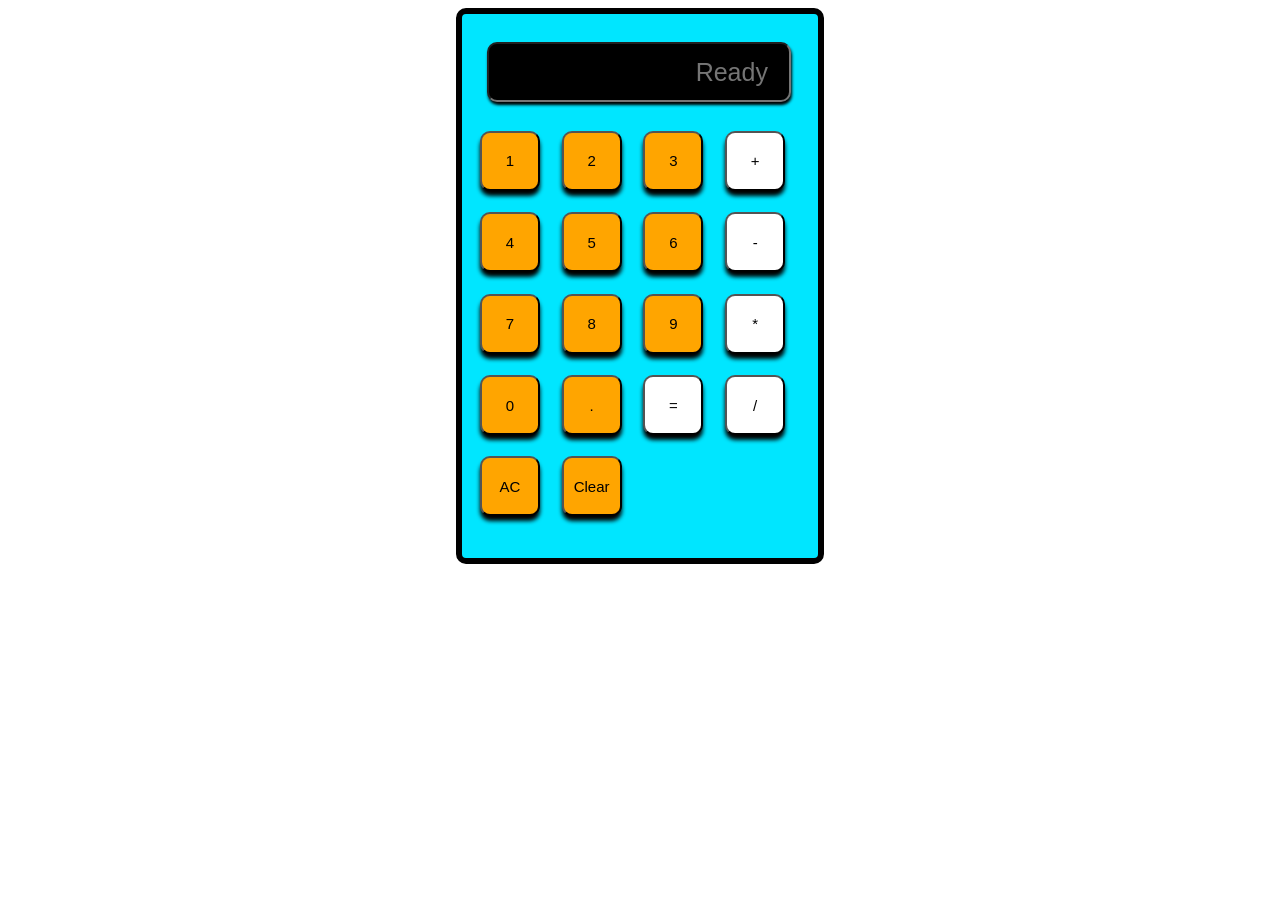
<file: index.html>
<!DOCTYPE html>
<html>

<head>
    <title>Calculator</title>
    <link rel="stylesheet" href="style.css">
    <script src="https://ajax.googleapis.com/ajax/libs/jquery/2.1.3/jquery.min.js"></script>
    <script>
    var number_array = ['', ''];
    var calculate_array = ['', ''];
    var number_index = 0;
    var operator = '';
    var decimal_clicked = false;
    var answer = 0;
    var did_calculate = false;
    var number_clicked = false;
    var calculation_done = false;

    function input_digit(typed_number) {
        if (did_calculate) {
            clear_data();
            did_calculate = false;
        }
        calculate_array[number_index] = calculate_array[number_index] + typed_number;
        update_display();
        console.log("calculate_array : ", calculate_array);
        number_clicked = true;
        calculation_done=true;

    }

    function update_display() {
        $("#inputdisplay").val(calculate_array.join(''));
    }

    function decimal(typed_number) {
        if (decimal_clicked == false) {
            calculate_array[number_index] = calculate_array[number_index] + typed_number;
            update_display();
            decimal_clicked = true;
        }
    }

    function operator_pressed() {
        number_index += 1;
        calculate_array[number_index] = operator;
        number_index += 1;
        calculate_array[number_index] = '';
        decimal_clicked = false;
        did_calculate = false;
        update_display();
        number_clicked = false;
        calculation_done = true;
    }

    function addition() {
        if (calculate_array[0] == '' && calculate_array[1] == '') {
            return;
        }
        if (number_clicked == false) {
            return;
        }

        operator = '+';
        operator_pressed();
    }

    function subtraction() {
        if (calculate_array[0] == '' && calculate_array[1] == '') {
            return;
        }
        if (number_clicked == false) {
            return;
        }

        operator = '-';
        operator_pressed();
    }

    function multiply() {
        if (calculate_array[0] == '' && calculate_array[1] == '') {
            return;
        }
        if (number_clicked == false) {
            return;
        }

        operator = '*';
        operator_pressed();

    }

    function divide() {
        if (calculate_array[0] == '' && calculate_array[1] == '') {
            return;
        }
        if (number_clicked == false) {
            return;
        }

        operator = '/';
        operator_pressed();
    }

    function equalPressed() {
        if (calculate_array[0] == '') {
            return;
        }
        if(calculation_done == false){
            return;
        }
        for (var i = 0; i < calculate_array.length; i++) {
            if (calculate_array[i] == '*' || calculate_array[i] == '/') {

                if (calculate_array.length == 3 && calculate_array[2] == '') {
                    calculate_array[2] = calculate_array[0];
                }
                else if (calculate_array[number_index] == '') {
                    calculate_array.splice(number_index - 1, 2);
                    update_display();
                }

                operator = calculate_array[i];
                number_array[0] = parseFloat(calculate_array[i - 1]);
                number_array[1] = parseFloat(calculate_array[i + 1]);
                if(operator == '/' && number_array[1] == 0){
                    $('#inputdisplay').val('error: cannot divide by 0')
                }
                calculate();
                calculate_array[i - 1] = answer;
                console.log(answer);
                calculate_array.splice(i, 2);
                i = 0;

            }
        }
        for (var i = 0; i < calculate_array.length; i++) {
            if (calculate_array[i] == '+' || calculate_array[i] == '-') {

                if (calculate_array.length == 3 && calculate_array[2] == '') {
                    calculate_array[2] = calculate_array[0];
                }
                if (calculate_array[number_index] == '') {
                    calculate_array.splice(number_index - 1, 2);
                    update_display();
                }
    
                operator = calculate_array[i];
                number_array[0] = parseFloat(calculate_array[i - 1]);
                number_array[1] = parseFloat(calculate_array[i + 1]);
                calculate();
                calculate_array[i - 1] = answer;
                calculate_array.splice(i, 2);
                number_array[0] = '';
                number_array[1] = '';
                i = 0;

            }


        }

        result = calculate_array[0];
        $('#inputdisplay').val($('#inputdisplay').val() + ' ' + '=' + ' ' + result)
        number_index = 0;
        calculate_array[0] = '' + calculate_array[0];
        number_clicked = true;
        calculation_done = false;
    }

    function calculate() {
        if (calculate_array[0] == '' && calculate_array[1] == '') {
            return;
        }

        switch (operator) {
            case '+':
                answer = number_array[0] + number_array[1];
                break;


            case '-':
                answer = number_array[0] - number_array[1];
                break;
            case '*':
                answer = number_array[0] * number_array[1];
                break;
            case '/':
                answer = number_array[0] / number_array[1];
                break;
            default:
        }

        //update the display
        console.log(answer)
        did_calculate = true;
        return answer;


    }


    function clear_array() {
        if (calculate_array[number_index] == '') {
            calculate_array.splice(number_index - 1, 2)
            number_index = calculate_array.length - 1;
            number_clicked = true;
            update_display();
        } else {
            calculate_array.pop();
            calculate_array.push('');
            update_display();
            decimal_clicked=false;
        }

    }

    function clear_data(clear_display) {
        console.log("clear data called");
        if (typeof clear_display == 'undefined') {
            clear_display = false;
        }
        calculate_array = ['', ''];
        number_index = 0;
        decimal_clicked = false;
        answer = 0;
        if (clear_display) {
            $("#inputdisplay").val(0)
        }
    }
    </script>
</head>

<body>
    <div>
        <input id="inputdisplay" placeholder="Ready">
        <br>
        <button type="button" onclick="input_digit(1)">1</button>
        <button type="button" onclick="input_digit(2)">2</button>
        <button type="button" onclick="input_digit(3)">3</button>
        <button class="operator" type="button" onclick="addition()">+</button>
        <br>
        <button type="button" onclick="input_digit(4)">4</button>
        <button type="button" onclick="input_digit(5)">5</button>
        <button type="button" onclick="input_digit(6)">6</button>
        <button class="operator" type="button" onclick="subtraction()">-</button>
        <br>
        <button type="button" onclick="input_digit(7)">7</button>
        <button type="button" onclick="input_digit(8)">8</button>
        <button type="button" onclick="input_digit(9)">9</button>
        <button class="operator" type="button" onclick="multiply()">*</button>
        <br>
        <button type="button" onclick="input_digit(0)">0</button>
        <button type="button" onclick="decimal('.')">.</button>
        <button class="operator" type="button" onclick="equalPressed()">=</button>
        <button class="operator" type="button" onclick="divide()">/</button>
        <br>
        <button type="button" onclick="clear_data(true)">AC</button>
        <button type="button" onclick="clear_array()">Clear</button>
    </div>
</body>

</html>
</file>
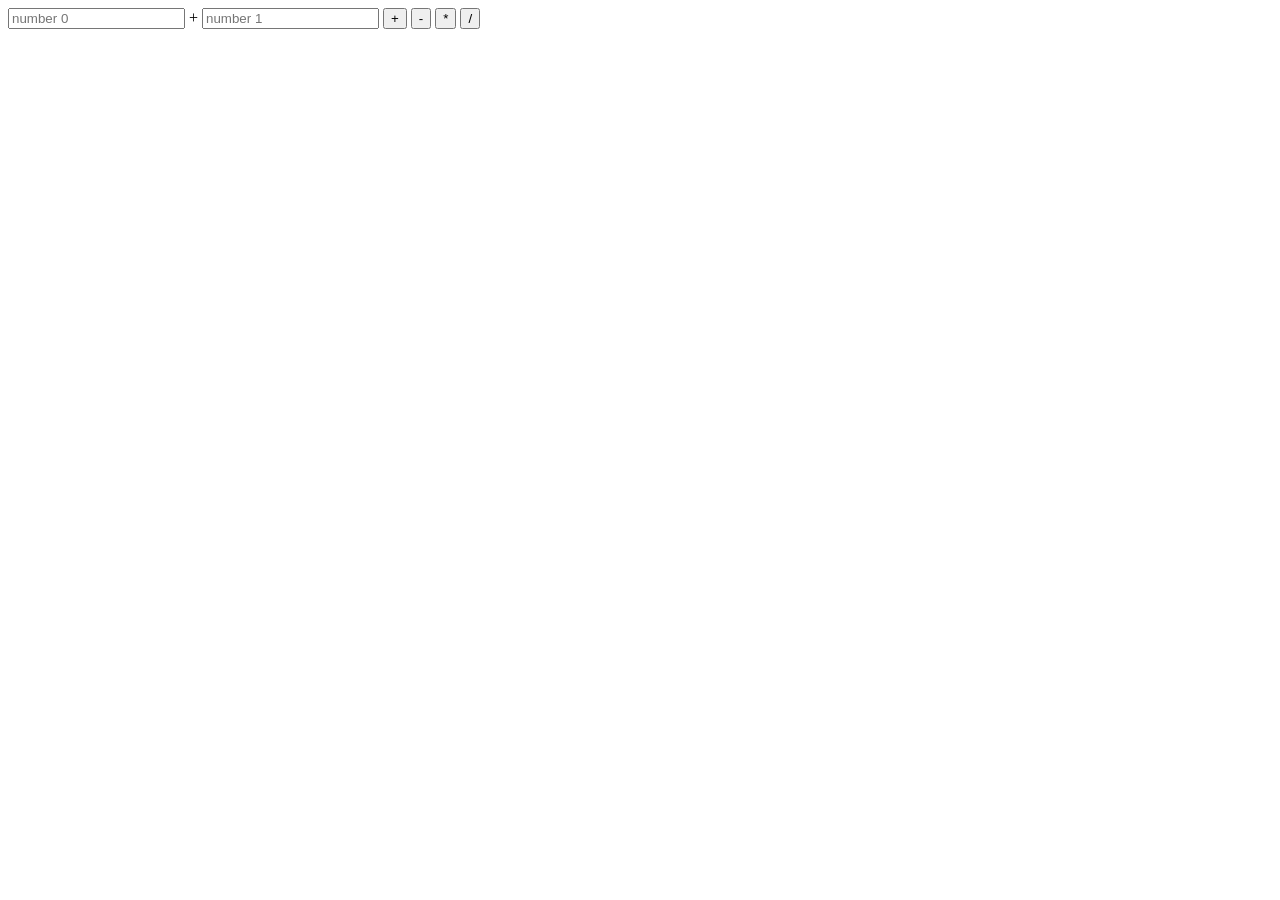
<file: calc-prototype-A.html>
<!DOCTYPE html>
<html>

<head>
    <title>Calculator</title>
    <script src="https://ajax.googleapis.com/ajax/libs/jquery/2.1.3/jquery.min.js"></script>
    <script>
    function add_numbers(){
    var number0 = $('#number_0').val();
    var number1 = $('#number_1').val();
    if(isNaN(number0) === true){
        alert('that is not a number!')
    }
        else if(isNaN(number1) == true){
        alert('that is not a number!')
        }
    
    var result = (parseInt(number0) + parseInt(number1));
    console.log(result);
    $('#operator').html('+');
    $('#result_display').html(result);
}
function subtract_numbers(){
    var number0 = $('#number_0').val();
    var number1 = $('#number_1').val();
    var result = (parseInt(number0) - parseInt(number1));
    console.log(result);
    $('#operator').html('-');
    $('#result_display').html(result);
}
function multiply_numbers(){
    var number0 = $('#number_0').val();
    var number1 = $('#number_1').val();
    var result = (parseInt(number0) * parseInt(number1));
    console.log(result);
    $('#operator').html('*');
    $('#result_display').html(result);
}
function divide_numbers(){
    var number0 = $('#number_0').val();
    var number1 = $('#number_1').val();
    var result = (parseInt(number0) / parseInt(number1));
    console.log(result);
    $('#operator').html('/');
    $('#result_display').html(result);
}




    </script>
</head>

<body>
<input id="number_0" placeholder="number 0" type="text">
    <span id="operator">+</span>
<input id="number_1" placeholder="number 1" type="text">
<button type="button" onclick="add_numbers()">+</button>
<button type="button" onclick="subtract_numbers()">-</button>
<button type="button" onclick="multiply_numbers()">*</button>
<button type="button" onclick="divide_numbers()">/</button>
    
    <div id="result_display"></div>
</body>

</html>
</file>
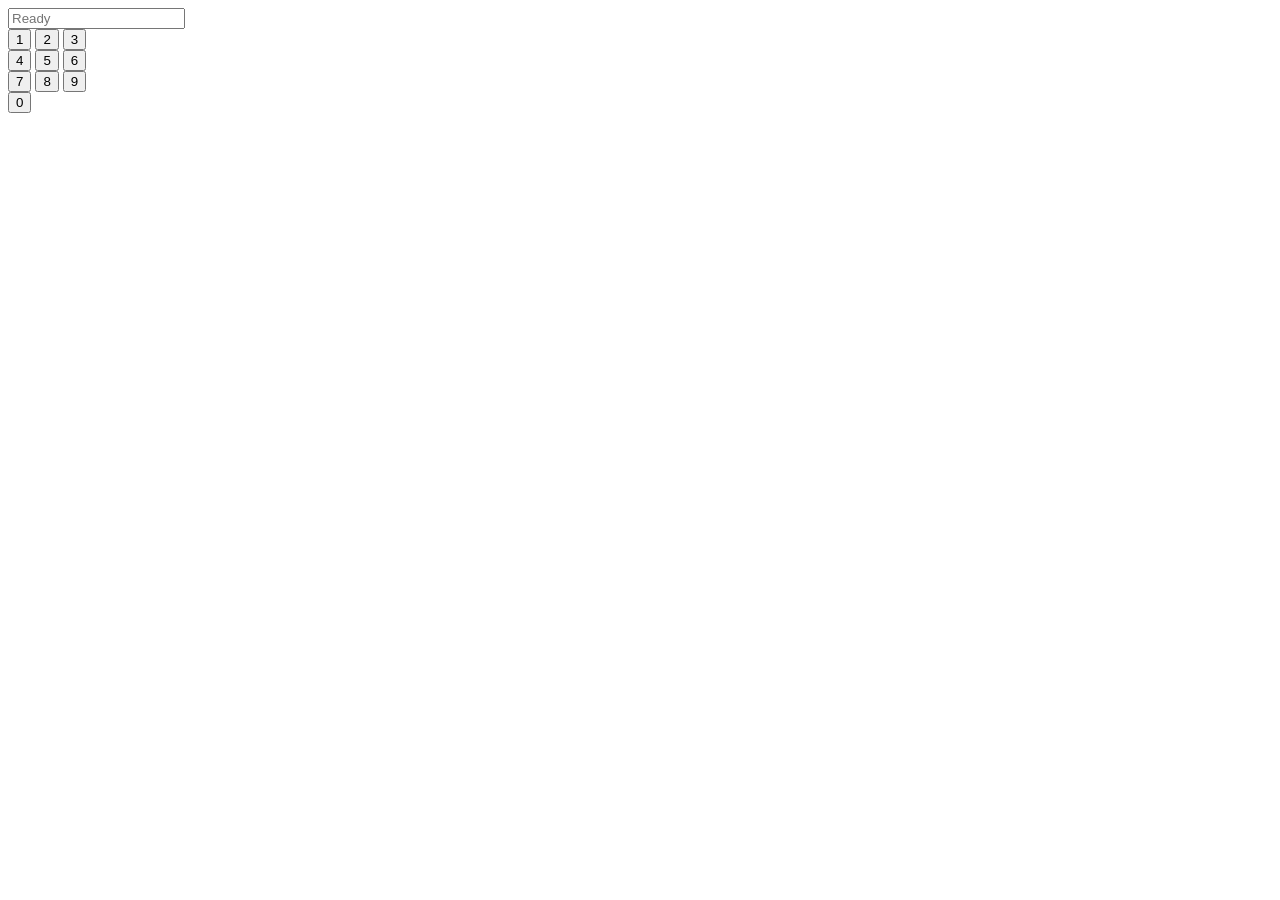
<file: calc-prototype-B.html>
<!DOCTYPE html>
<html>

<head>
    <title>Calc-prototype-b</title>
    <script src="https://ajax.googleapis.com/ajax/libs/jquery/2.1.3/jquery.min.js"></script>
    <script>
    function input_digit(number){
    var x = number;
    var y = $('#inputdisplay').val();
    x=y+x;
    $('#inputdisplay').val(x);
	}
	</script>
</head>

<body>
<input id="inputdisplay" placeholder="Ready">
    <br>
    <button type="button" onclick="input_digit(1)">1</button>
    <button type="button" onclick="input_digit(2)">2</button>
    <button type="button" onclick="input_digit(3)">3</button>
    <br>
    <button type="button" onclick="input_digit(4)">4</button>
    <button type="button" onclick="input_digit(5)">5</button>
    <button type="button" onclick="input_digit(6)">6</button>
    <br>
    <button type="button" onclick="input_digit(7)">7</button>
    <button type="button" onclick="input_digit(8)">8</button>
    <button type="button" onclick="input_digit(9)">9</button>
    <br>
    <button type="button" onclick="input_digit(0)">0</button>
</body>

</html>
</file>
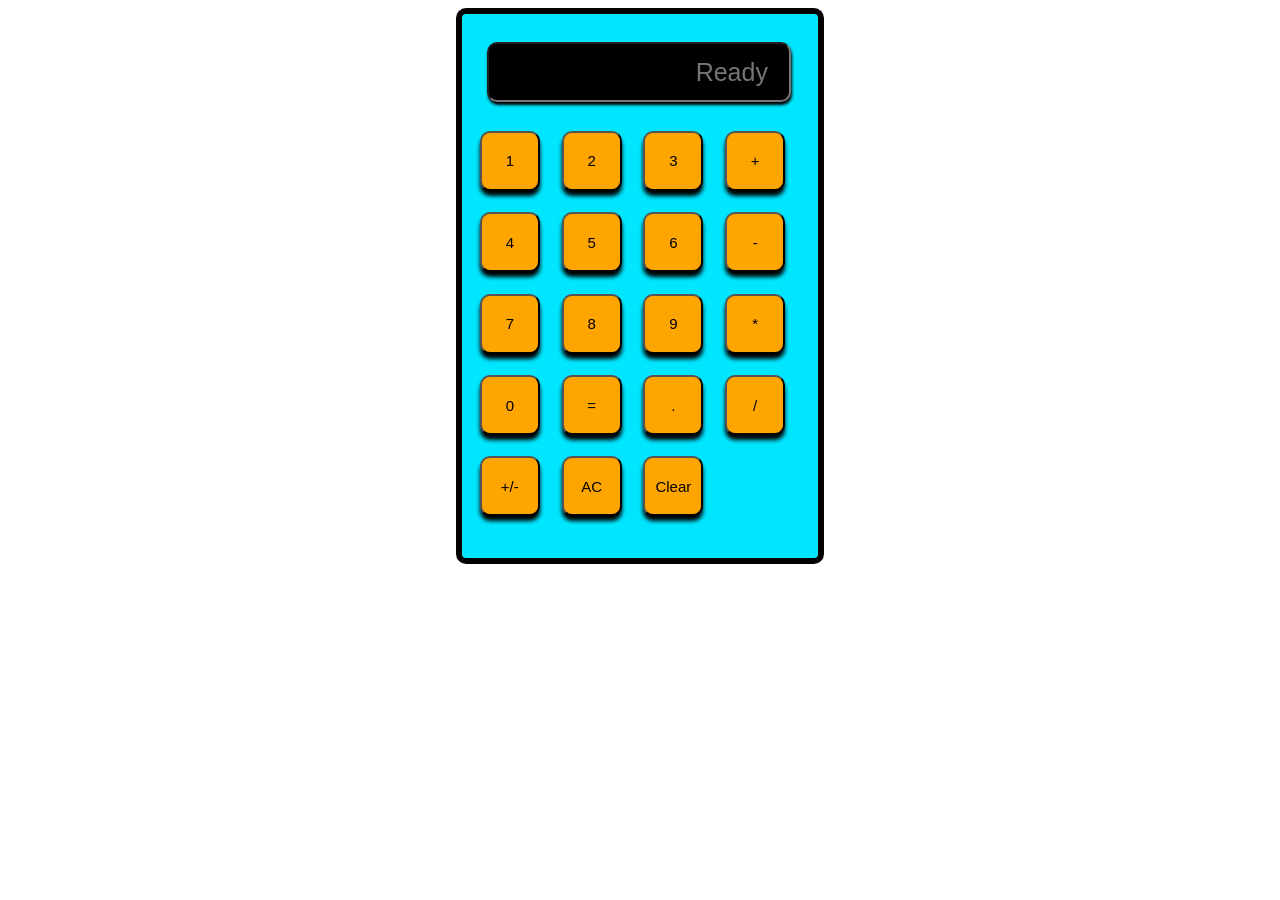
<file: calculator_1.0.html>
<!DOCTYPE html>
<html>

<head>
    <title>Calculator</title>
    <link rel="stylesheet" href="style.css">
    <script src="https://ajax.googleapis.com/ajax/libs/jquery/2.1.3/jquery.min.js"></script>
    <script>
    var number_array = ['', ''];
    var number_index = 0; //var jordan
    var temp_num = '';
    var operator = '';
    var decimal_clicked = false;
    var multi_number = '';
    var answer = 0;
    var did_calculate = false;

    function input_digit(typed_number) {
        if (did_calculate) {
            clear_data();
            did_calculate = false;
        }
        number_array[number_index] = number_array[number_index] + typed_number;
        $("#inputdisplay").val(number_array[number_index]);
        console.log("number_array : ", number_array);
    }

    function decimal(typed_number) {
        if (decimal_clicked == false) {
            number_array[number_index] = number_array[number_index] + typed_number;
            $("#inputdisplay").val(number_array[number_index]);
            decimal_clicked = true;
        }
    }

    function sign_inversion() {
        var result = parseInt(number_array[0]) * -1;
        $("#inputdisplay").val(result);
    }

    function addition() {
        if (number_array[0] == '' && number_array[1] == '') {
            return;
        }
        if(number_array[0] != '' && number_array[1] != ''){
        var result = calculate();
        number_array[0] = '' + result;
        number_array[1] = '';
        }
        number_index = 1;
        operator = '+';
        decimal_clicked = false;
        did_calculate = false;


    }

    function subtraction() {
        if (number_array[0] == '' && number_array[1] == '') {
            return;
        }
        
        if(number_array[0] != '' && number_array[1] != ''){
        var result = calculate();
        number_array[0] = '' + result;
        number_array[1] = '';
        }
        number_index = 1;
        operator = '-'
        decimal_clicked = false;
        did_calculate = false;
        

    }

    function multiply() {
        if (number_array[0] == '' && number_array[1] == '') {
            return;
        }
        
        if(number_array[0] != '' && number_array[1] != ''){
        var result = calculate();
        number_array[0] = '' + result;
        number_array[1] = '';
        }
        number_index = 1;
        operator = '*';
        decimal_clicked = false;
        did_calculate = false;

    }

    function divide() {
        if (number_array[0] == '' && number_array[1] == '') {
            return;
        }
        
        if(number_array[0] != '' && number_array[1] != ''){
        var result = calculate();
        number_array[0] = '' + result;
        number_array[1] = '';
        }
        number_index = 1;
        operator = '/';
        decimal_clicked = false;
        did_calculate = false;

    }

    function equalPressed() {

        switch (operator) {
            case '+':

                //the last thing I pressed was =
                if (did_calculate) {
                    //second value is empty
                    if (number_array[1] == '') {
                        //default double the first value
                        number_array[1] = number_array[0];
                    } else {
                        //set first index to total of both values
                        number_array[0] = parseFloat(number_array[0]) + parseFloat(number_array[1]);
                    }
                } else {
                    //last thing I pressed wasnt =
                    if (number_array[1] == '') {
                        number_array[1] = number_array[0];
                    }
                }

                calculate();

                break;


            case '-':
            //the last thing I pressed was =
                if (did_calculate) {
                    //second value is empty
                    if (number_array[1] == '') {
                        //default double the first value
                        number_array[1] = number_array[0];
                    } else {
                        //set first index to total of both values
                        number_array[0] = parseFloat(number_array[0]) - parseFloat(number_array[1]);
                    }
                } else {
                    //last thing I pressed wasnt =
                    if (number_array[1] == '') {
                        number_array[1] = number_array[0];
                    }
                }

                calculate();
                break;
            case '*':
            //the last thing I pressed was =
                if (did_calculate) {
                    //second value is empty
                    if (number_array[1] == '') {
                        //default double the first value
                        number_array[1] = number_array[0];
                    } else {
                        //set first index to total of both values
                        number_array[0] = parseFloat(number_array[0]) * parseFloat(number_array[1]);
                    }
                } else {
                    //last thing I pressed wasnt =
                    if (number_array[1] == '') {
                        number_array[1] = number_array[0];
                    }
                }
                calculate();
                break;
            case '/':
             //the last thing I pressed was =
                if (did_calculate) {
                    //second value is empty
                    if (number_array[1] == '') {
                        //default double the first value
                        number_array[1] = number_array[0];
                    } else {
                        //set first index to total of both values
                        number_array[0] = parseFloat(number_array[0]) / parseFloat(number_array[1]);
                    }
                } else {
                    //last thing I pressed wasnt =
                    if (number_array[1] == '') {
                        number_array[1] = number_array[0];
                    }
                }
                calculate();
                break;
            default:
        }
    }

    function calculate() {
        if (number_array[0] == '' && number_array[1] == '') {
            return;
        }
    
        var x = parseFloat(number_array[0]);
        var y = parseFloat(number_array[1]);
        if (isNaN(x)) {
            x = 0;
        }
        if (isNaN(y)) {
            y = 0;
        }
        console.log(typeof x , typeof y)
        switch (operator) {
            case '+':
                answer = x + y;
                break;


            case '-':
                answer = x - y;
                break;
            case '*':
                answer = x * y;
                break;
            case '/':
                answer = x / y;
                break;
            default:
        }

        //update the display
        console.log(answer)
        $("#inputdisplay").val(answer);
        did_calculate = true;

        return answer;


    }


    function clear_array() {
        if (number_index == 0) {
            number_array[0] = '';
            $("#inputdisplay").val(number_array[0]);
        } else if (number_index == 1) {
            number_array[1] = '';
            $("#inputdisplay").val(number_array[1]);
        }

    }

    function clear_data(clear_display) {
        console.log("clear data called");
        if (typeof clear_display == 'undefined') {
            clear_display = false;
        }
        number_array[0] = '';
        number_array[1] = '';
        number_index = 0;
        decimal_clicked = false;
        answer = 0;
        if (clear_display) {
            $("#inputdisplay").val(0)
        }
    }
    </script>
</head>

<body>
    <div>
        <input id="inputdisplay" placeholder="Ready">
        <br>
        <button type="button" onclick="input_digit(1)">1</button>
        <button type="button" onclick="input_digit(2)">2</button>
        <button type="button" onclick="input_digit(3)">3</button>
        <button type="button" onclick="addition()">+</button>
        <br>
        <button type="button" onclick="input_digit(4)">4</button>
        <button type="button" onclick="input_digit(5)">5</button>
        <button type="button" onclick="input_digit(6)">6</button>
        <button type="button" onclick="subtraction()">-</button>
        <br>
        <button type="button" onclick="input_digit(7)">7</button>
        <button type="button" onclick="input_digit(8)">8</button>
        <button type="button" onclick="input_digit(9)">9</button>
        <button type="button" onclick="multiply()">*</button>
        <br>
        <button type="button" onclick="input_digit(0)">0</button>
        <button type="button" onclick="equalPressed()">=</button>
        <button type="button" onclick="decimal('.')">.</button>
        <button type="button" onclick="divide()">/</button>
        <br>
        <button type="button" onclick="sign_inversion()">+/-</button>
        <button type="button" onclick="clear_data(true)">AC</button>
        <button type="button" onclick="clear_array()">Clear</button>
    </div>
</body>

</html>
</file>
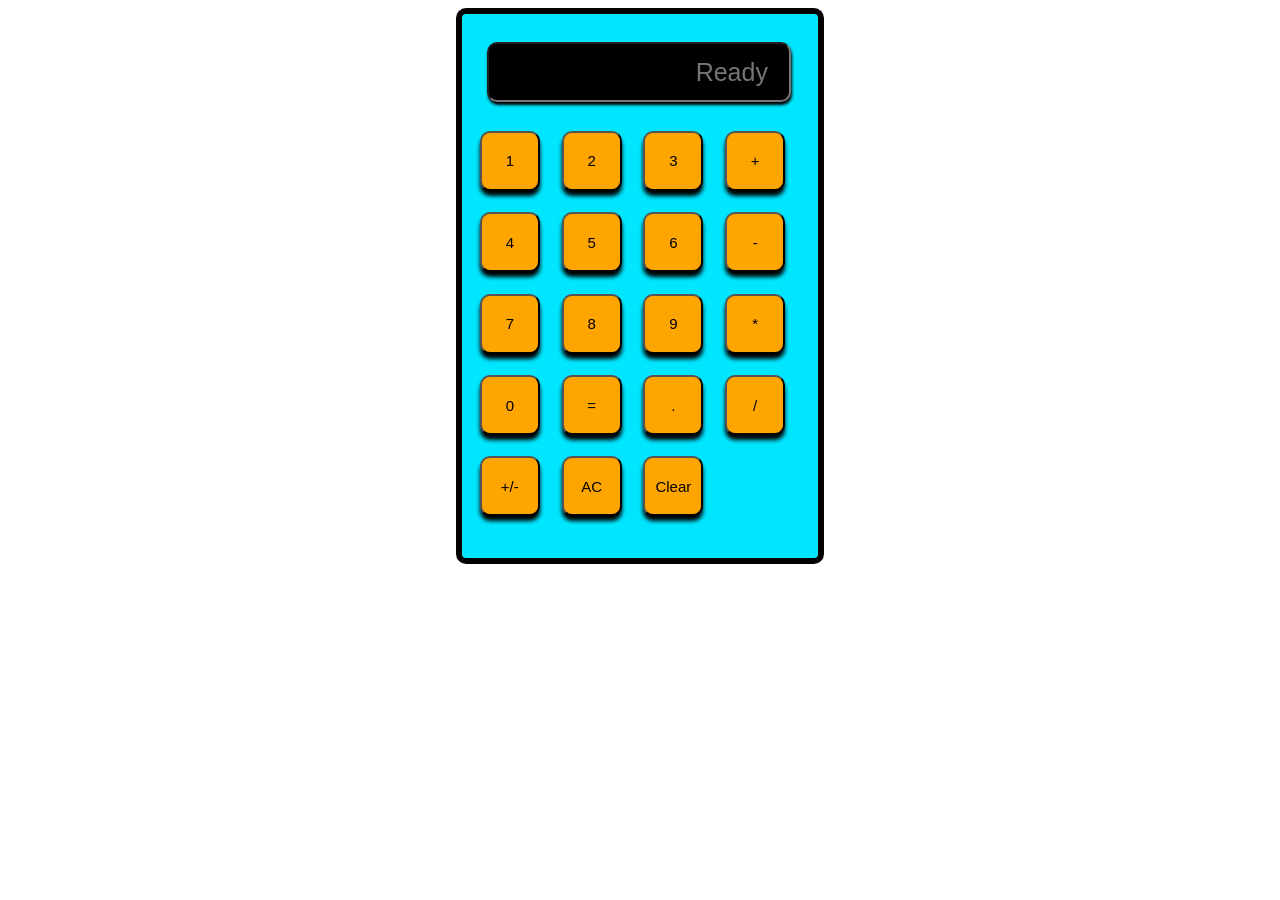
<file: calculator_1.5.html>
<!DOCTYPE html>
<html>

<head>
    <title>Calculator</title>
    <link rel="stylesheet" href="style.css">
    <script src="https://ajax.googleapis.com/ajax/libs/jquery/2.1.3/jquery.min.js"></script>
    <script>
    var number_array = ['', ''];
    var number_index = 0; //var jordan
    var temp_num = '';
    var operator = '';
    var decimal_clicked = false;
    var multi_number = '';
    var answer = 0;
    var did_calculate = false;

    function input_digit(typed_number) {
        if (did_calculate) {
            clear_data();
            did_calculate = false;
        }
        number_array[number_index] = number_array[number_index] + typed_number;
        $("#inputdisplay").val(number_array[number_index]);
        console.log("number_array : ", number_array);
    }

    function decimal(typed_number) {
        if (decimal_clicked == false) {
            number_array[number_index] = number_array[number_index] + typed_number;
            $("#inputdisplay").val(number_array[number_index]);
            decimal_clicked = true;
        }
    }

    function addition() {
        if (number_array[0] == '' && number_array[1] == '') {
            return;
        }
        if (number_array[0] != '' && number_array[1] != '') {
            var result = calculate();
            number_array[0] = '' + result;
            number_array[1] = '';
        }
        number_index = 1;
        operator = '+';
        decimal_clicked = false;
        did_calculate = false;


    }

    function subtraction() {
        if (number_array[0] == '' && number_array[1] == '') {
            return;
        }

        if (number_array[0] != '' && number_array[1] != '') {
            var result = calculate();
            number_array[0] = '' + result;
            number_array[1] = '';
        }
        number_index = 1;
        operator = '-'
        decimal_clicked = false;
        did_calculate = false;


    }

    function multiply() {
        if (number_array[0] == '' && number_array[1] == '') {
            return;
        }

        if (number_array[0] != '' && number_array[1] != '') {
            var result = calculate();
            number_array[0] = '' + result;
            number_array[1] = '';
        }
        number_index = 1;
        operator = '*';
        decimal_clicked = false;
        did_calculate = false;

    }

    function divide() {
        if (number_array[0] == '' && number_array[1] == '') {
            return;
        }

        if (number_array[0] != '' && number_array[1] != '') {
            var result = calculate();
            number_array[0] = '' + result;
            number_array[1] = '';
        }
        number_index = 1;
        operator = '/';
        decimal_clicked = false;
        did_calculate = false;

    }
    function sign_inversion(){
        if(number_index==0){
            if(number_array[0].indexOf('-') == 0){
            number_array[0] = number_array[0].substring(1);

            }
            else {
            number_array[0]= '-' + number_array[0];
        }
            
        $('#inputdisplay').val(number_array[0])
        }
        else{
        if(number_array[1].indexOf('-') == 0){
            number_array[1] = number_array[1].substring(1);

        }
        else {
            number_array[1]= '-' + number_array[1];
        }
        $('#inputdisplay').val(number_array[1])
    }

    }
    function equalPressed() {

        switch (operator) {
            case '+':

                //the last thing I pressed was =
                if (did_calculate) {
                    //second value is empty
                    if (number_array[1] == '') {
                        //default double the first value
                        number_array[1] = number_array[0];
                    } else {
                        //set first index to total of both values
                        number_array[0] = parseFloat(number_array[0]) + parseFloat(number_array[1]);
                    }
                } else {
                    //last thing I pressed wasnt =
                    if (number_array[1] == '') {
                        number_array[1] = number_array[0];
                    }
                }

                calculate();

                break;


            case '-':
                //the last thing I pressed was =
                if (did_calculate) {
                    //second value is empty
                    if (number_array[1] == '') {
                        //default double the first value
                        number_array[1] = number_array[0];
                    } else {
                        //set first index to total of both values
                        number_array[0] = parseFloat(number_array[0]) - parseFloat(number_array[1]);
                    }
                } else {
                    //last thing I pressed wasnt =
                    if (number_array[1] == '') {
                        number_array[1] = number_array[0];
                    }
                }

                calculate();
                break;
            case '*':
                //the last thing I pressed was =
                if (did_calculate) {
                    //second value is empty
                    if (number_array[1] == '') {
                        //default double the first value
                        number_array[1] = number_array[0];
                    } else {
                        //set first index to total of both values
                        number_array[0] = parseFloat(number_array[0]) * parseFloat(number_array[1]);
                    }
                } else {
                    //last thing I pressed wasnt =
                    if (number_array[1] == '') {
                        number_array[1] = number_array[0];
                    }
                }
                calculate();
                break;
            case '/':
                //the last thing I pressed was =
                if (did_calculate) {
                    //second value is empty
                    if (number_array[1] == '') {
                        //default double the first value
                        number_array[1] = number_array[0];
                    } else {
                        //set first index to total of both values
                        number_array[0] = parseFloat(number_array[0]) / parseFloat(number_array[1]);
                    }
                } else {
                    //last thing I pressed wasnt =
                    if (number_array[1] == '') {
                        number_array[1] = number_array[0];
                    }
                }
                calculate();
                break;
            default:
        }
        
    }

    function calculate() {
        if (number_array[0] == '' && number_array[1] == '') {
            return;
        }

        var x = parseFloat(number_array[0]);
        var y = parseFloat(number_array[1]);
        if (isNaN(x)) {
            x = 0;
        }
        if (isNaN(y)) {
            y = 0;
        }
        console.log(typeof x, typeof y)
        switch (operator) {
            case '+':
                answer = x + y;
                break;


            case '-':
                answer = x - y;
                break;
            case '*':
                answer = x * y;
                break;
            case '/':
                answer = x / y;
                break;
            default:
        }

        //update the display
        console.log(answer)
        did_calculate = true;
        $("#inputdisplay").val(answer);
        return answer;


    }


    function clear_array() {
        if (number_index == 0) {
            number_array[0] = '';
            $("#inputdisplay").val(number_array[0]);
        } else if (number_index == 1) {
            number_array[1] = '';
            $("#inputdisplay").val(number_array[1]);
        }

    }

    function clear_data(clear_display) {
        console.log("clear data called");
        if (typeof clear_display == 'undefined') {
            clear_display = false;
        }
        number_array[0] = '';
        number_array[1] = '';
        number_index = 0;
        decimal_clicked = false;
        answer = 0;
        if (clear_display) {
            $("#inputdisplay").val(0)
        }
    }
    </script>
</head>

<body>
    <div>
        <input id="inputdisplay" placeholder="Ready">
        <br>
        <button type="button" onclick="input_digit(1)">1</button>
        <button type="button" onclick="input_digit(2)">2</button>
        <button type="button" onclick="input_digit(3)">3</button>
        <button type="button" onclick="addition()">+</button>
        <br>
        <button type="button" onclick="input_digit(4)">4</button>
        <button type="button" onclick="input_digit(5)">5</button>
        <button type="button" onclick="input_digit(6)">6</button>
        <button type="button" onclick="subtraction()">-</button>
        <br>
        <button type="button" onclick="input_digit(7)">7</button>
        <button type="button" onclick="input_digit(8)">8</button>
        <button type="button" onclick="input_digit(9)">9</button>
        <button type="button" onclick="multiply()">*</button>
        <br>
        <button type="button" onclick="input_digit(0)">0</button>
        <button type="button" onclick="equalPressed()">=</button>
        <button type="button" onclick="decimal('.')">.</button>
        <button type="button" onclick="divide()">/</button>
        <br>
        <button type="button" onclick="sign_inversion()">+/-</button>
        <button type="button" onclick="clear_data(true)">AC</button>
        <button type="button" onclick="clear_array()">Clear</button>
    </div>
</body>

</html>
</file>
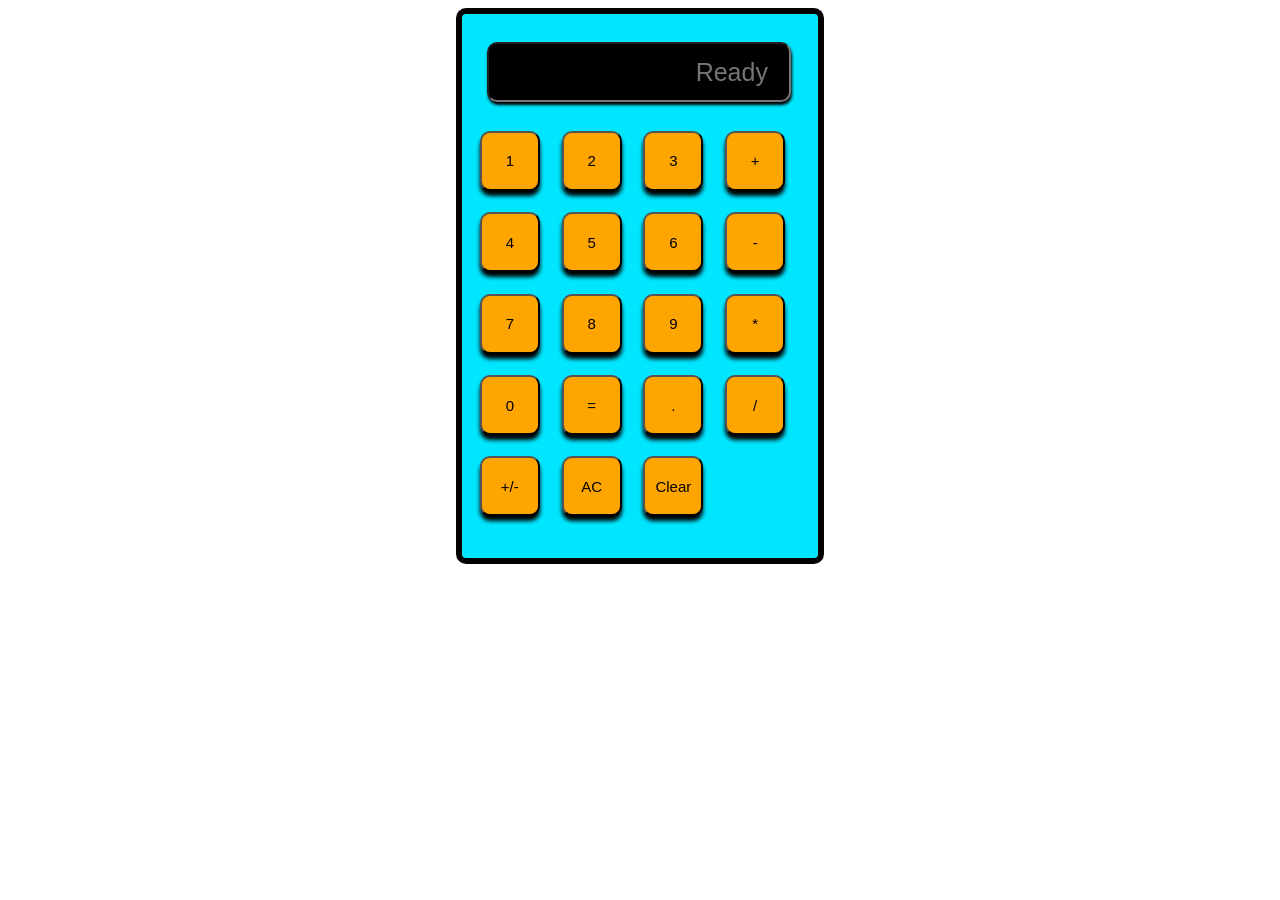
<file: calculator_final.html>
<!DOCTYPE html>
<html>

<head>
    <title>Calculator</title>
    <link rel="stylesheet" href="style.css">
    <script src="https://ajax.googleapis.com/ajax/libs/jquery/2.1.3/jquery.min.js"></script>
    <script type="text/javascript" src="assets/main.js"></script>
</head>

<body>
    <div>
        <input id="inputdisplay" placeholder="Ready">
        <br>
        <button type="button" onclick="input_digit(1)">1</button>
        <button type="button" onclick="input_digit(2)">2</button>
        <button type="button" onclick="input_digit(3)">3</button>
        <button type="button" onclick="addition()">+</button>
        <br>
        <button type="button" onclick="input_digit(4)">4</button>
        <button type="button" onclick="input_digit(5)">5</button>
        <button type="button" onclick="input_digit(6)">6</button>
        <button type="button" onclick="subtraction()">-</button>
        <br>
        <button type="button" onclick="input_digit(7)">7</button>
        <button type="button" onclick="input_digit(8)">8</button>
        <button type="button" onclick="input_digit(9)">9</button>
        <button type="button" onclick="multiply()">*</button>
        <br>
        <button type="button" onclick="input_digit(0)">0</button>
        <button type="button" onclick="equalPressed()">=</button>
        <button type="button" onclick="decimal('.')">.</button>
        <button type="button" onclick="divide()">/</button>
        <br>
        <button type="button" onclick="sign_inversion()">+/-</button>
        <button type="button" onclick="clear_data(true)">AC</button>
        <button type="button" onclick="clear_array()">Clear</button>
    </div>
</body>

</html>
</file>
<file: style.css>
input#inputdisplay {
  width: 277px;
  height: 54px;
  margin: 8% 7%;
  font-size: 25px;
  box-shadow: 1px 3px 3px black;
  border-radius: 10px;
    background: black;
  color: rgb(17, 255, 38);
  text-align: right;
  padding-right: 6%;
}
button {
  width: 60px;
  height: 60px;
  margin-bottom: 6%;
  margin-left: 5%;
  box-shadow: 0px 5px 4px black;
  background: orange;
  font-size: 15px;
  border-radius: 10px;
}
button:hover{
    background: rgb(255, 214, 106);
}
.operator:hover{
  background:rgb(224, 224, 224);
}
button:focus {
	outline:0;
}
div {
	width: 356px;
  height: 544px;
	border: 6px solid black;
	background:rgb(0, 230, 255);
  border-radius: 10px;
  position: relative;
  left: 50%;
  transform: translateX(-50%);
}
.operator{
  background: white;
}
</file>
